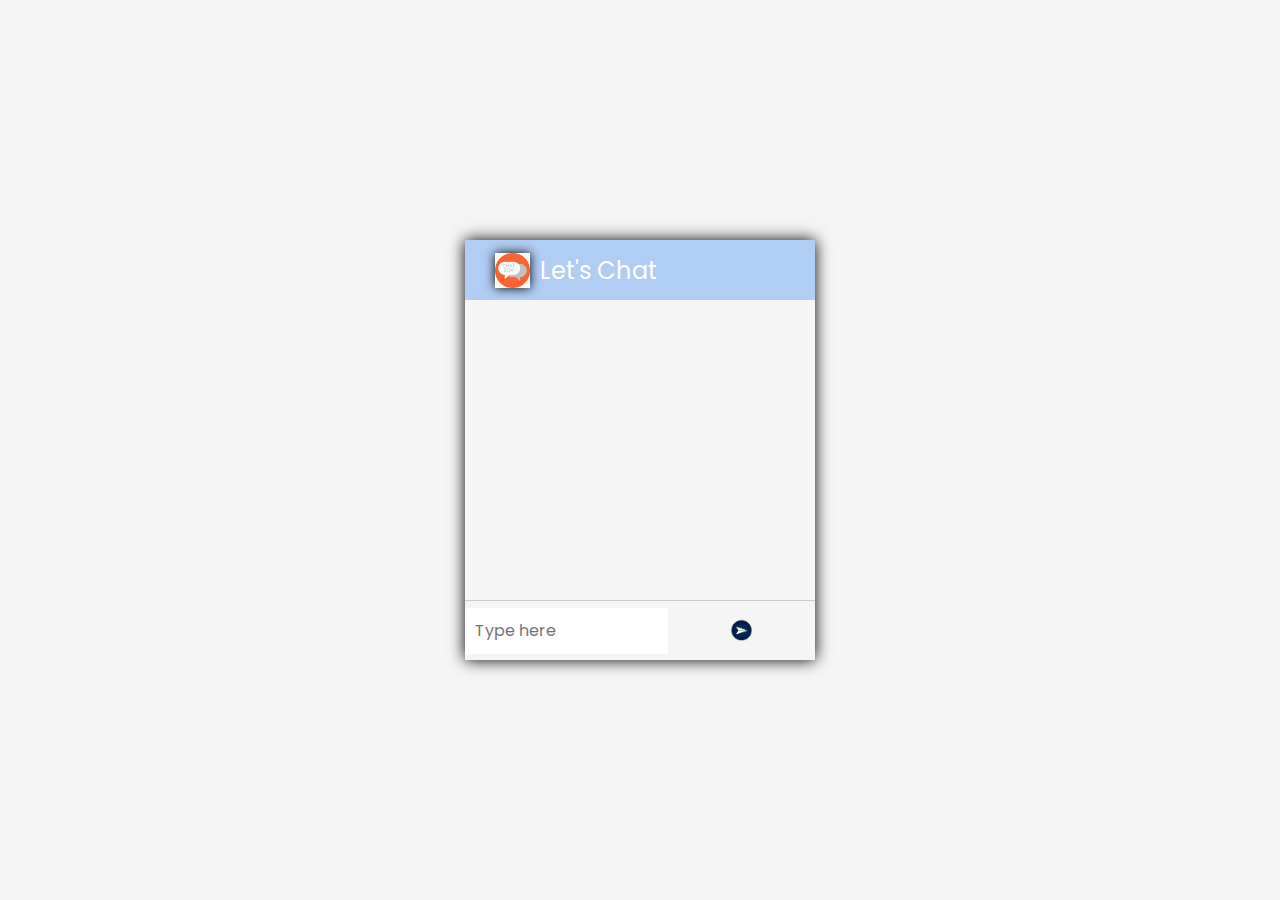
<file: chatbox interface/index.html>
<!DOCTYPE html>
<html lang="en">
  <head>
    <meta charset="UTF-8" />
    <meta http-equiv="X-UA-Compatible" content="IE=edge" />
    <meta name="viewport" content="width=device-width, initial-scale=1.0" />
    <title>Chatbox interface</title>
    <link rel="stylesheet" href="style.css" />
    <script src="script.js" defer></script>
    <script src="respo.js" defer></script>
  </head>
  <body>
    <div class="container">
      <div class="chat-header">
        <div class="logo">
          <img src="images/download.jpg" alt="could not load" />
        </div>
        <div class="title">Let's Chat</div>
      </div>
      <div class="chat-body"></div>
      <div class="chat-input">
        <div class="input-sec">
          <input type="text" id="txtInput" placeholder="Type here" autofocus />
        </div>
        <div class="send">
          <img src="images/download (1).jpg" alt="send" />
        </div>
      </div>
    </div>
  </body>
</html>
</file>
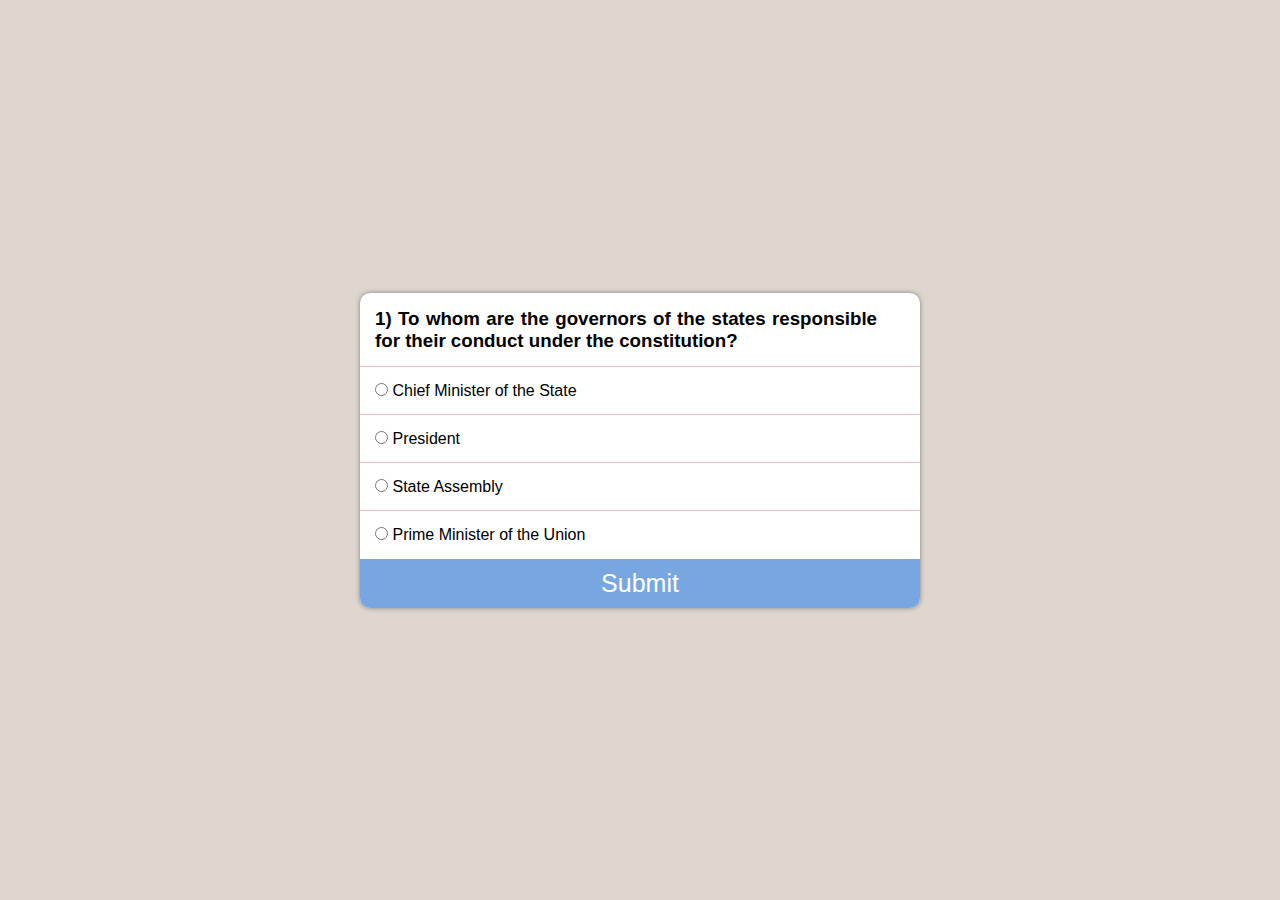
<file: dynamic jsquiz/index.html>
<!DOCTYPE html>
<html lang="en">

<head>
    <meta charset="UTF-8">
    <meta http-equiv="X-UA-Compatible" content="IE=edge">
    <meta name="viewport" content="width=device-width, initial-scale=1.0">
    <title>Dynamic JavaScript Quiz</title>
    <link rel="stylesheet" href="style.css" />
</head>

<body>
    <section class="main">

        <div class="container">
            <div class="col">
                <h3 id="questionBox">
                    1) Lorem ipsum dolor sit amet, consectetur adipisicing elit Debitis?
                </h3>
            </div>
            <div class="col box">
                <input name="option" type="radio" id="first" value="a" required>
                <label for="first">Testing 1</label>
            </div>
            <div class="col box">
                <input name="option" type="radio" id="second" value="b" required>
                <label for="second">Testing 2</label>
            </div>
            <div class="col box">
                <input name="option" type="radio" id="third" value="c" required>
                <label for="third">Testing 3</label>
            </div>
            <div class="col box">
                <input name="option" type="radio" id="fourth" value="d" required>
                <label for="fourth">Testing 4</label>
            </div>
            <button id="submit">Submit</button>
        </div>

    </section>
    <script src="script.js"></script>
</body>

</html>
</file>
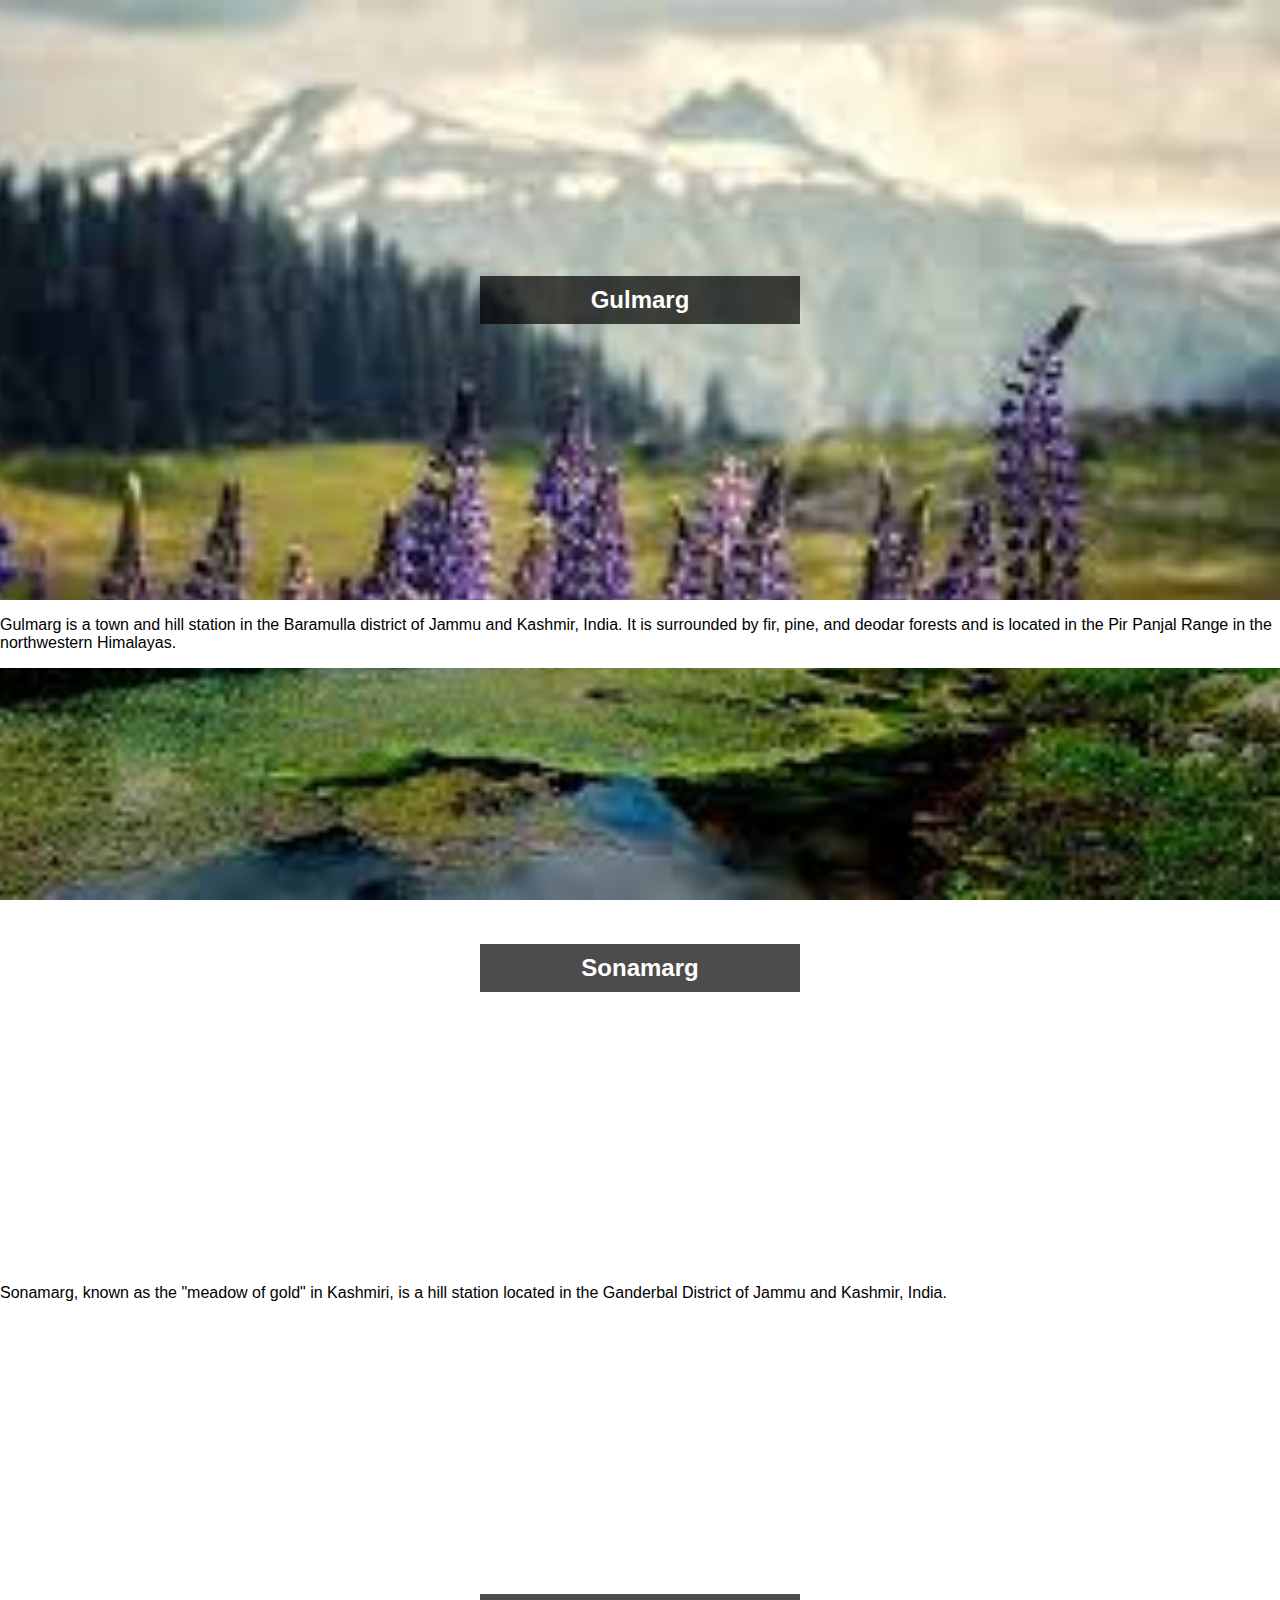
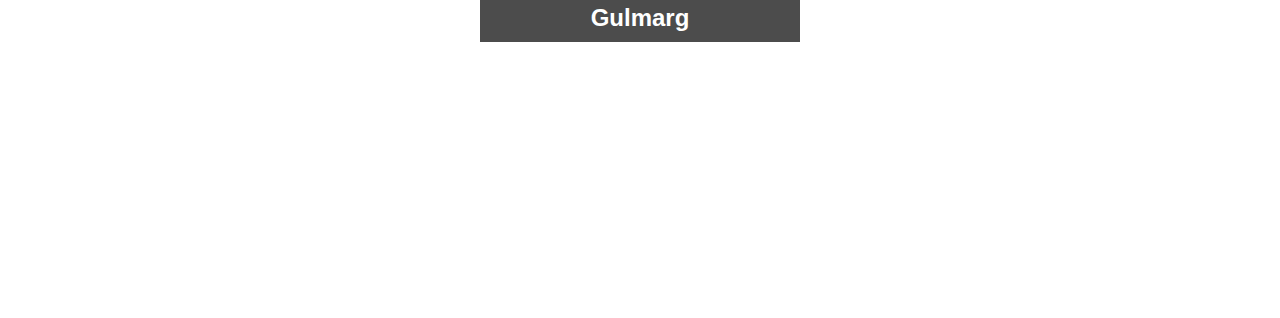
<file: para .html>
<!DOCTYPE html>
<html>
<head>
<title>Kashmir </title>
<style type="text/css">
  body {
    margin: 0;
    font-family: Arial, sans-serif;
  }

  .parallax {
    height: 600px;
    background-attachment: fixed;
    background-position: center;
    background-repeat: no-repeat;
    background-size: cover;
    position: relative;
    display: flex;
    justify-content: center;
    align-items: center;
    color: white;
    text-align: center;
  }

  .parallax h2 {
    width: 300px;
    padding: 10px;
    background-color: rgba(0, 0, 0, 0.7);
    font-size: 24px;
  }
</style>
</head>
<body>
<div class="parallax" style="background-image: url('guljpg.jpg');">
  <h2>Gulmarg</h2>
</div>

<div class="para">
  <p>
    Gulmarg is a town and hill station in the Baramulla district of Jammu and Kashmir, India. It is surrounded by fir, pine, and deodar forests and is located in the Pir Panjal Range in the northwestern Himalayas.
  </p>
</div>

<div class="parallax" style="background-image: url('son.jpg');">
  <h2>Sonamarg</h2>
</div>

<div class="para">
  <p>
    Sonamarg, known as the "meadow of gold" in Kashmiri, is a hill station located in the Ganderbal District of Jammu and Kashmir, India.
  </p>
</div>

<div class="parallax" style="background-image: url('guljpg.jpg');">
  <h2>Gulmarg</h2>
</div>

<script>
  // Smooth scrolling when clicking on navigation links
  document.addEventListener("DOMContentLoaded", function() {
    const navLinks = document.querySelectorAll('a[href^="#"]');
    for (const link of navLinks) {
      link.addEventListener("click", clickHandler);
    }

    function clickHandler(e) {
      e.preventDefault();
      const href = this.getAttribute("href");
      const offsetTop = document.querySelector(href).offsetTop;

      scroll({
        top: offsetTop,
        behavior: "smooth"
      });
    }
  });
</script>

</body>
</html>
</file>
<file: chatbox interface/style.css>
@import url("https://fonts.googleapis.com/css2?family=Fira+Code:wght@400;500;600&family=Poppins:wght@200;300&display=swap");
* {
  margin: 0;
  padding: 0;
  box-sizing: border-box;
  font-family: "Poppins", sans-serif;
}
body {
    background:whitesmoke;
}
.container {
  --light-color: white;
  height: 420px;
  width: 350px;
  align-items: center;
  box-shadow: 0px 0px 15px 0px black;
  justify-content: center;
  position: absolute; /* Position the container */
  top: 50%; /* Move container down by 50% of parent's height */
  left: 50%; /* Move container right by 50% of parent's width */
  transform: translate(-50%, -50%);
}
.chat-header {
  height: 60px;
  display: flex;
  align-items: center;
  padding: 0px 30px;
  background-color: #b0cdf4;
  color: var(--light-color);
  font-size: 1.5rem;
}

.chat-header .logo {
  height: 35px;
  width: 35px;
  box-shadow: 0px 0px 10px 0px black;
}
.chat-header img {
  height: 100%;
  width: 100%;
}
.chat-header .title {
  padding-left: 10px;
}
.chat-body {
  height: 300px;
  display: flex;
  flex-direction: column;
  padding: 8px 10px;
  align-items: flex-end;
  overflow-y: auto;
}
.chat-input {
  height: 60px;
  display: flex;
  align-items: center;
  border-top: 1px solid #ccc;
}
.input-sec {
  flex: 9;
}
.send {
  flex: 1;
  padding-right: -8px;
  
  transform: scale(0.2);
}
#txtInput {
  line-height: 30px;
  padding: 8px 10px;
  border: none;
  outline: none;
  caret-color: black;
  font-size: 1rem;
  width: 100%;
}

.chatbot-message,
.user-message {
  padding: 8px;
  background: #c8b3eb;
  margin: 5px;
  width: max-content;
  border-radius: 10px 3px 10px 10px;
}
.chatbot-message {
  background: #7aaaed;
  color: var(--light-color);
  align-self: flex-start;
  border-radius: 10px 10px 3px 10px;
}
</file>
<file: dynamic jsquiz/style.css>
* {
    padding: 0;
    margin: 0;
    box-sizing: border-box;
    font-family: 'Poppins', sans-serif;
}

@import url('https://fonts.googleapis.com/css2?family=Poppins:wght@100&display=swap');
.main {
    width: 100%;
    height: 100vh;
    display: flex;
    justify-content: center;
    align-items: center;
    background-color: rgba(130, 101, 73, 0.267);
}

.container {
    width: 35rem;
    box-shadow: 0px 0px 5px grey;
    display: flex;
    background-color: white;
    border-radius: 10px;
    overflow: hidden;
    flex-direction: column;
}

.col {
    text-align: justify;
    padding: 15px;
    width: 95%;
}

#submit {
    width: 100%;
    background-color: rgb(120, 166, 225);
    transition: 0.5s;
    color: white;
    outline: none;
    border: none;
    font-size: 25px;
    display: block;
    padding: 10px;
    cursor: pointer;
}

#submit:hover {
    background-color: rgb(35, 100, 124);
}

.box {
    box-shadow: 0px -1px 1px rgba(223, 178, 178, 0.753);
    width: 100%;
}
</file>
